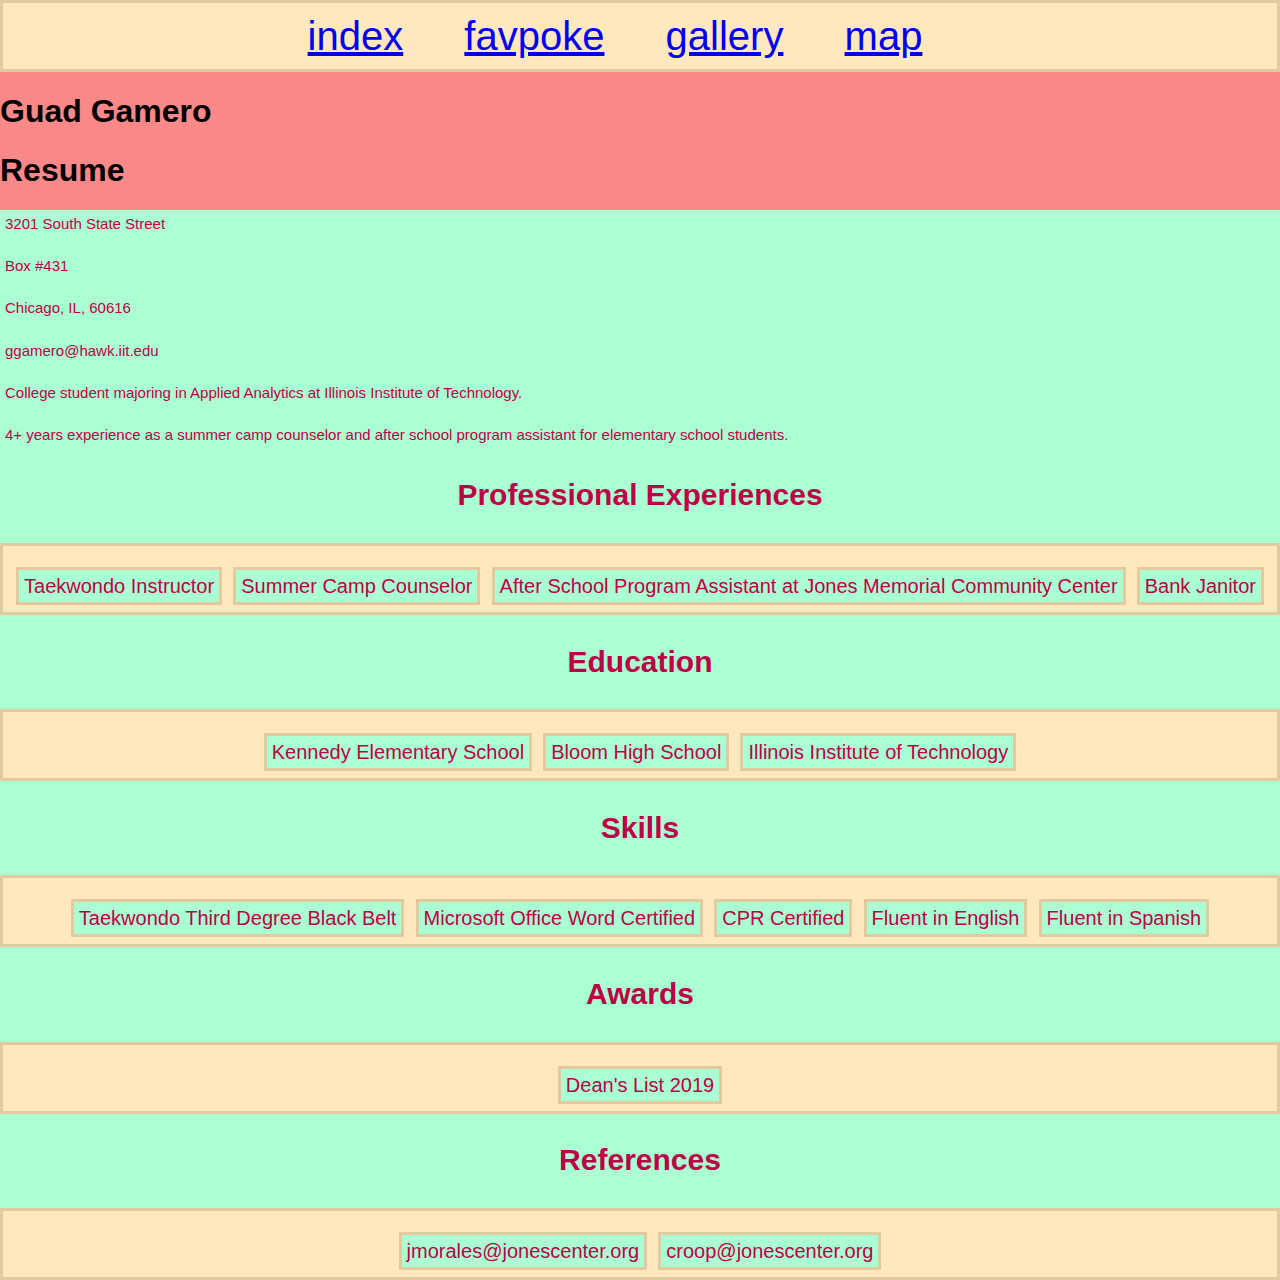
<file: index.html>
<!DOCTYPE html>
<html lang="en">

  <head>
    <meta charset="utf-8">
    <title>Resume</title>
    <link rel="stylesheet" href="css/reset.css">
    <link rel="stylesheet" href="css/style.css">
    
  </head>
  
  <body>
    <nav>
      <ul>
        <li><a href="https://guadgamero.github.io/Project2/">index</a></li>
        <li><a href="https://guadgamero.github.io/Project2/favpoke.html">favpoke</a></li>
        <li><a href="https://guadgamero.github.io/Project2/gallery.html">gallery</a></li>
        <li><a href="https://guadgamero.github.io/Project2/place.html">map</a></li>
      </ul>
    </nav>
    <H1>Guad Gamero</H1>
    <H1>Resume</H1>
    <div class="resume">
    <p>3201 South State Street</p>
    <p>Box #431</p>
    <p>Chicago, IL, 60616</p>
    <p>ggamero@hawk.iit.edu</p>
    <p>College student majoring in Applied Analytics at Illinois Institute of Technology.</p>
    <p>4+ years experience as a summer camp counselor and after school program assistant for elementary school students.</p>
    
    <h2>Professional Experiences</h2>
      <ul>
        <li>Taekwondo Instructor</li>
        <li>Summer Camp Counselor</li>
        <li>After School Program Assistant at Jones Memorial Community Center</li>
        <li>Bank Janitor</li>
      </ul>
    
    <h2>Education</h2>
      <ul>
        <li>Kennedy Elementary School</li>
        <li>Bloom High School</li>
        <li>Illinois Institute of Technology</li>
      </ul>
    
    <h2>Skills</h2>
      <ul>
        <li>Taekwondo Third Degree Black Belt</li>
        <li>Microsoft Office Word Certified</li>
        <li>CPR Certified</li>
        <li>Fluent in English</li>
        <li>Fluent in Spanish</li>
      </ul>
    
    <h2>Awards</h2>
      <ul>
        <li>Dean's List 2019</li>
      </ul>
    
    <h2>References</h2>
      <ul>
        <li>jmorales@jonescenter.org</li>
        <li>croop@jonescenter.org</li>
      </ul>
    </div>
  </body>
  
</html>
</file>
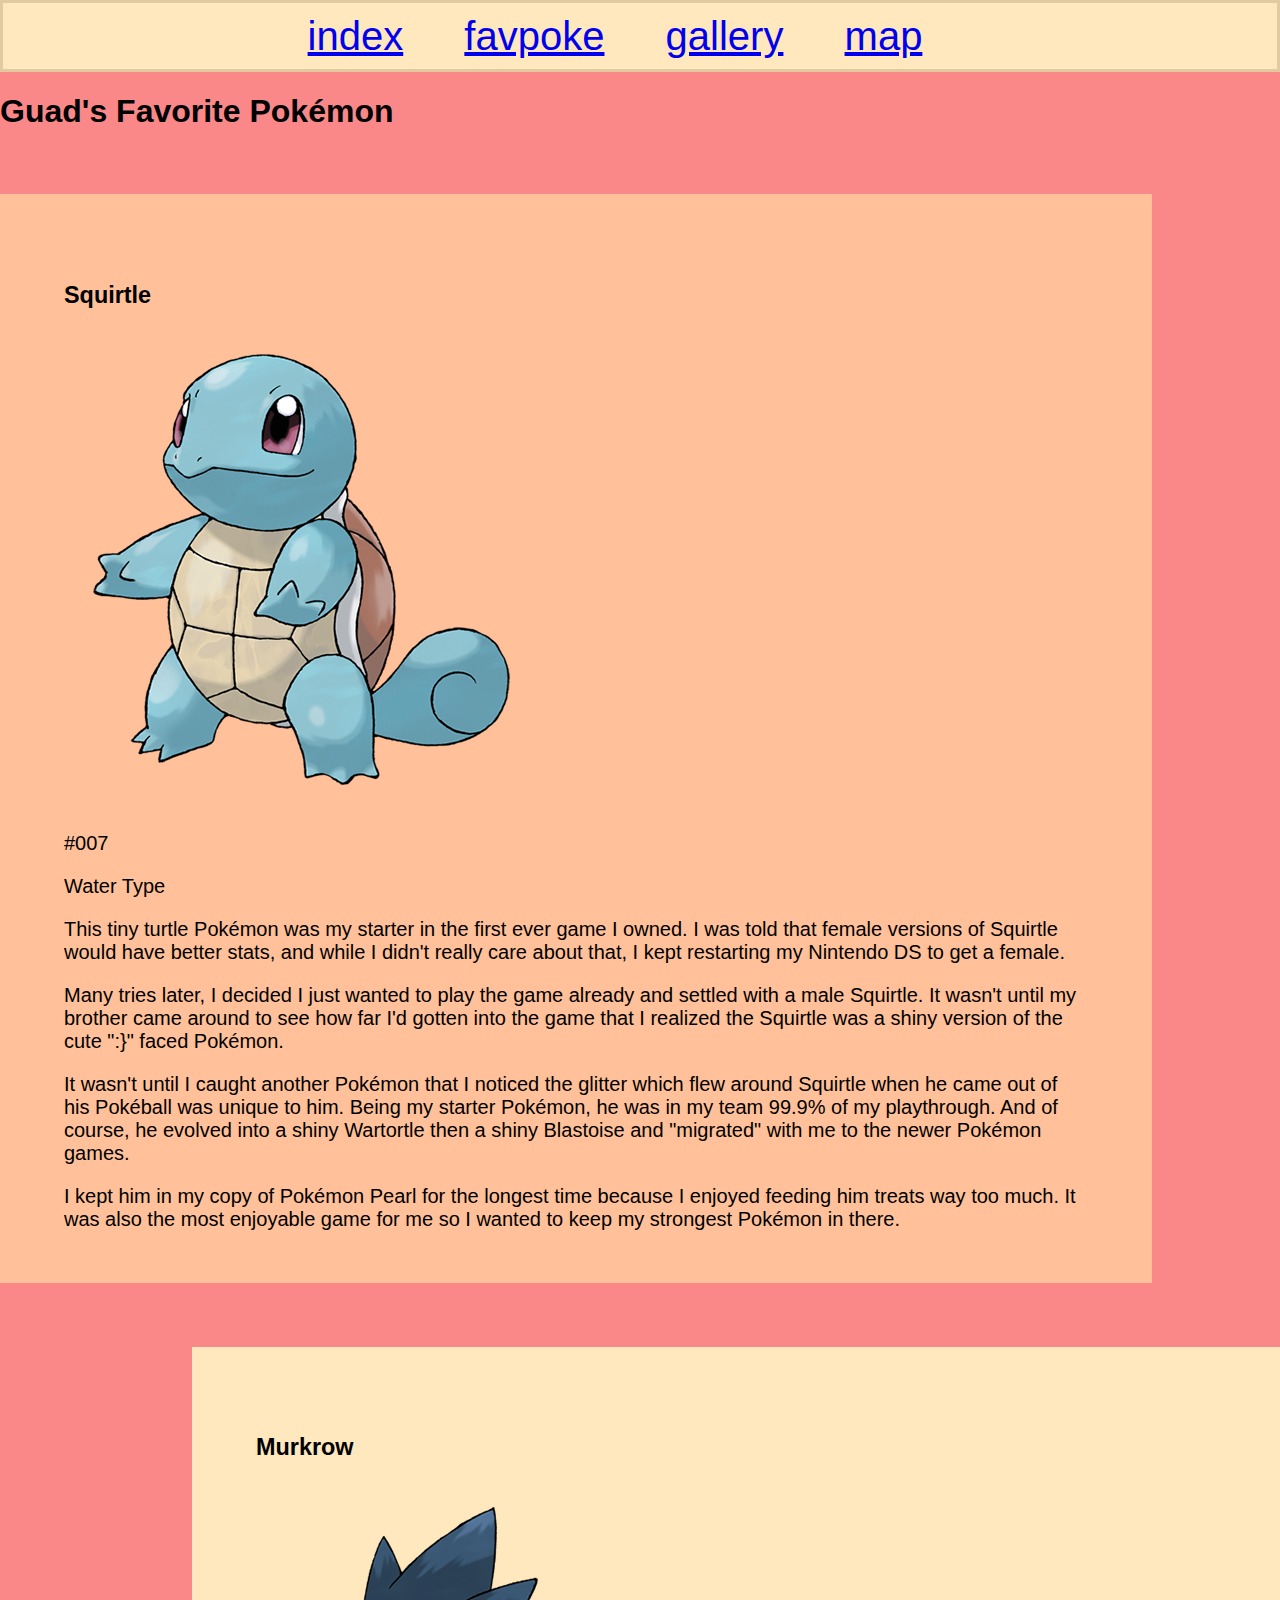
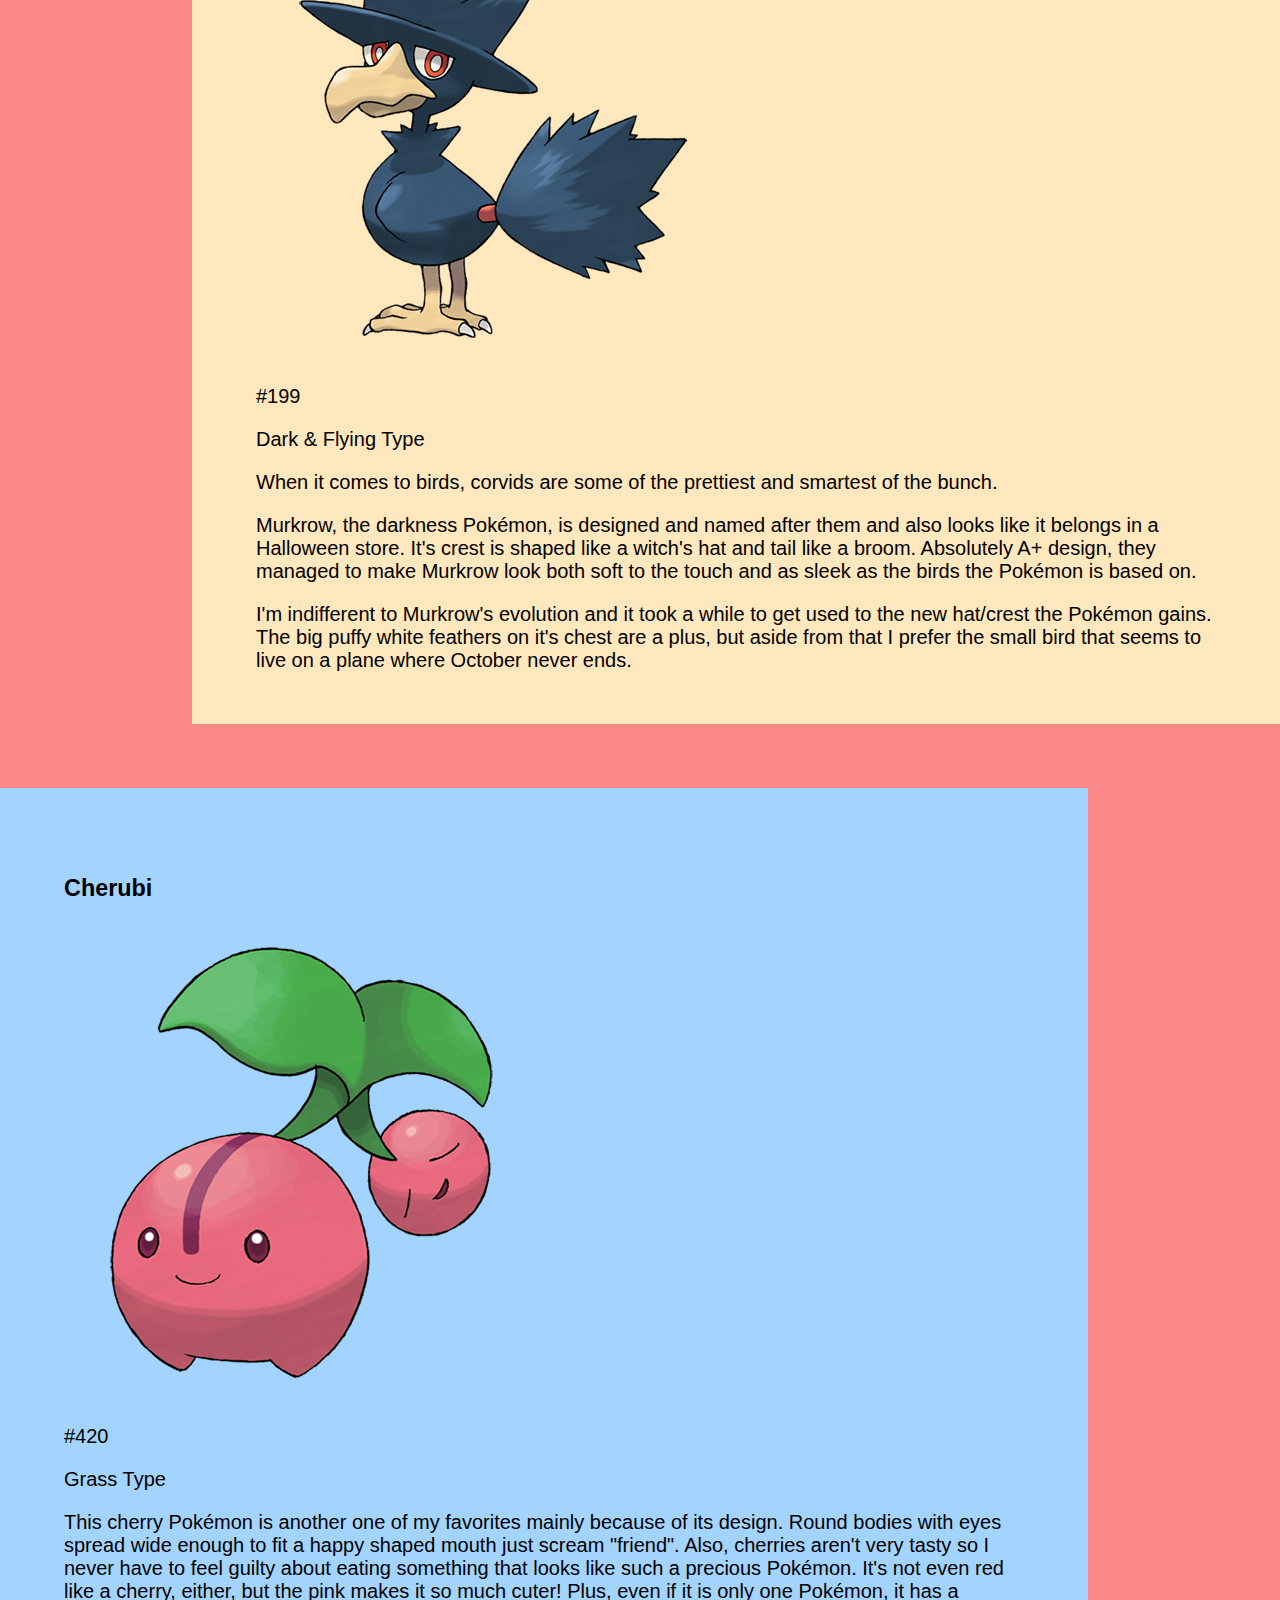
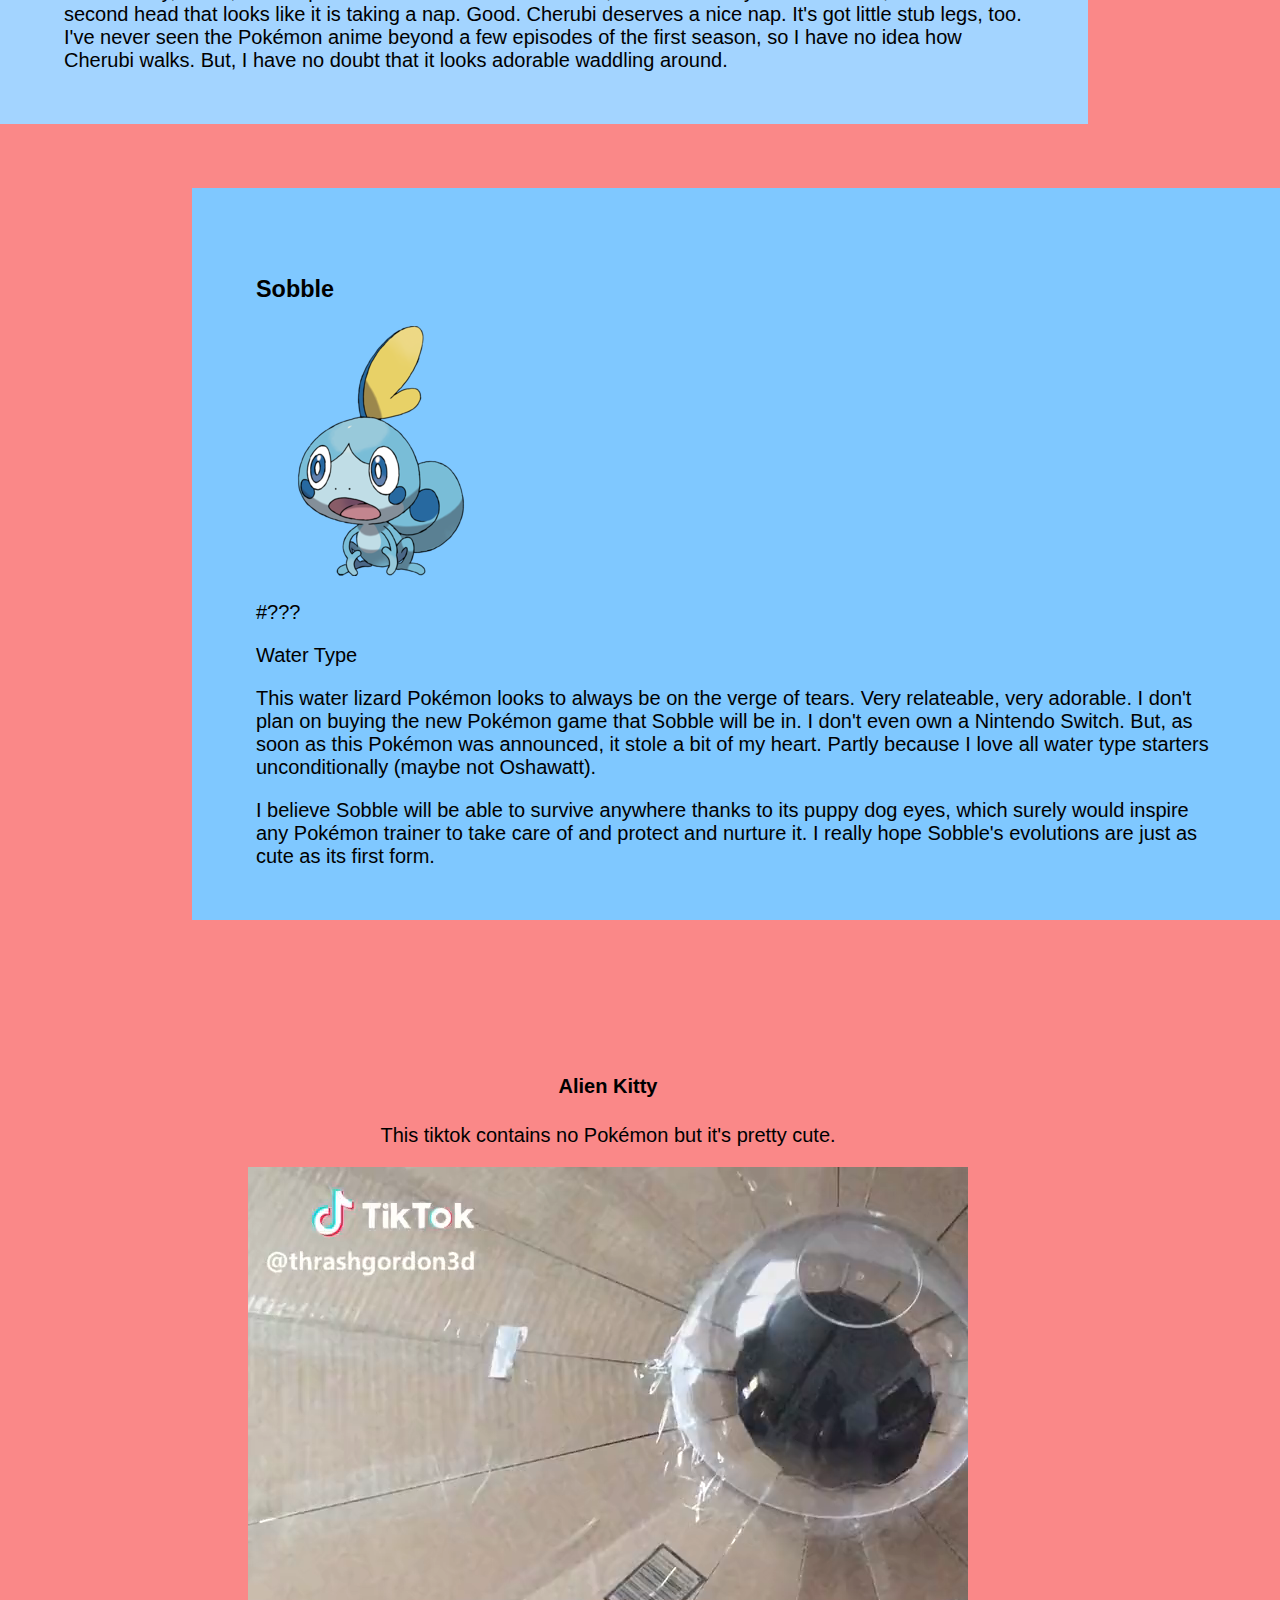
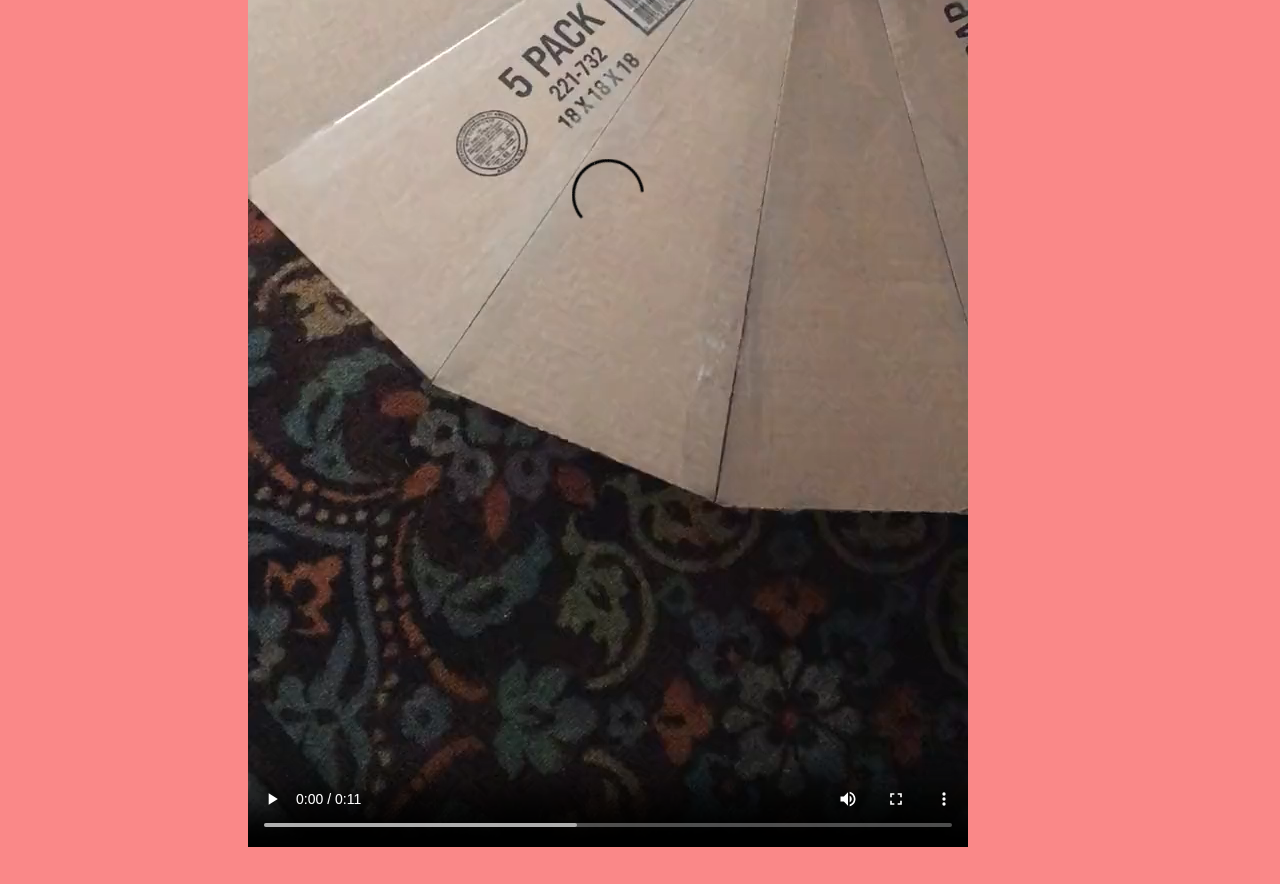
<file: favpoke.html>
<!DOCTYPE html>
<html lang="en">

  <head>
    <meta charset="utf-8">
    <title>Organic Pokémon</title>
    <link rel="stylesheet" href="css/reset.css">
    <link rel="stylesheet" href="css/style.css">
    
  </head>
  
  
  
  <body>
    <nav  class="navi">
      <ul>
        <li><a href="https://guadgamero.github.io/Project2/">index</a></li>
        <li><a href="https://guadgamero.github.io/Project2/favpoke.html">favpoke</a></li>
        <li><a href="https://guadgamero.github.io/Project2/gallery.html">gallery</a></li>
        <li><a href="https://guadgamero.github.io/Project2/place.html">map</a></li>
      </ul>
    </nav>
    <H1>Guad's Favorite Pokémon</H1>
    <div class="squirtle">
      <H3>Squirtle</H3>
      <img src="p2images/favepokesquirtle.png" alt="Picture of Squirtle"/>
      <p>#007</p>
      <p>Water Type</p>
      <p>This tiny turtle Pokémon was my starter in the first ever game I owned. I was told that female versions of Squirtle would have better stats, and while I didn't really care about that, I kept restarting my Nintendo DS to get a female.</p>
      <p>Many tries later, I decided I just wanted to play the game already and settled with a male Squirtle. It wasn't until my brother came around to see how far I'd gotten into the game that I realized the Squirtle was a shiny version of the cute ":}" faced Pokémon.</p>
      <p>It wasn't until I caught another Pokémon that I noticed the glitter which flew around Squirtle when he came out of his Pokéball was unique to him. Being my starter Pokémon, he was in my team 99.9% of my playthrough. And of course, he evolved into a shiny Wartortle then a shiny Blastoise and "migrated" with me to the newer Pokémon games.</p>
      <p>I kept him in my copy of Pokémon Pearl for the longest time because I enjoyed feeding him treats way too much. It was also the most enjoyable game for me so I wanted to keep my strongest Pokémon in there.</p>
    </div>
    <div class="murkrow">
      <H3>Murkrow</H3>
        <img src="p2images/favepokemurkrow.png" alt="Picture of Murkrow"/>
      <p>#199</p>
      <p>Dark & Flying Type</p>
      <p>When it comes to birds, corvids are some of the prettiest and smartest of the bunch.</p>
      <p>Murkrow, the darkness Pokémon, is designed and named after them and also looks like it belongs in a Halloween store. It's crest is shaped like a witch's hat and tail like a broom. Absolutely A+ design, they managed to make Murkrow look both soft to the touch and as sleek as the birds the Pokémon is based on.</p>
      <p>I'm indifferent to Murkrow's evolution and it took a while to get used to the new hat/crest the Pokémon gains. The big puffy white feathers on it's chest are a plus, but aside from that I prefer the small bird that seems to live on a plane where October never ends.</p>
    </div>
    <div class="cherubi">
    <H3>Cherubi</H3>
      <img src="p2images/favepokecherubi.png" alt="Picture of Cherubi"/>
    <p>#420</p>
    <p>Grass Type</p>
    <p>This cherry Pokémon is another one of my favorites mainly because of its design. Round bodies with eyes spread wide enough to fit a happy shaped mouth just scream "friend". Also, cherries aren't very tasty so I never have to feel guilty about eating something that looks like such a precious Pokémon. It's not even red like a cherry, either, but the pink makes it so much cuter! Plus, even if it is only one Pokémon, it has a second head that looks like it is taking a nap. Good. Cherubi deserves a nice nap. It's got little stub legs, too. I've never seen the Pokémon anime beyond a few episodes of the first season, so I have no idea how Cherubi walks. But, I have no doubt that it looks adorable waddling around. </p>
    </div>
    <div class="sobble">
    <H3>Sobble</H3>
      <img src="p2images/favepokesobble.png" alt="Picture of Sobble"/>
    <p>#???</p>
    <p>Water Type</p>
    <p>This water lizard Pokémon looks to always be on the verge of tears. Very relateable, very adorable. I don't plan on buying the new Pokémon game that Sobble will be in. I don't even own a Nintendo Switch. But, as soon as this Pokémon was announced, it stole a bit of my heart. Partly because I love all water type starters unconditionally (maybe not Oshawatt).</p>
    <p>I believe Sobble will be able to survive anywhere thanks to its puppy dog eyes, which surely would inspire any Pokémon trainer to take care of and protect and nurture it. I really hope Sobble's evolutions are just as cute as its first form.</p>
    </div>
    <div class="video">
    <H4>Alien Kitty</H4>
    <p>This tiktok contains no Pokémon but it's pretty cute.</p>
    <video src="p2images/aliencat.mp4" controls>
    </video>
    </div>
  </body>
  
</html>
</file>
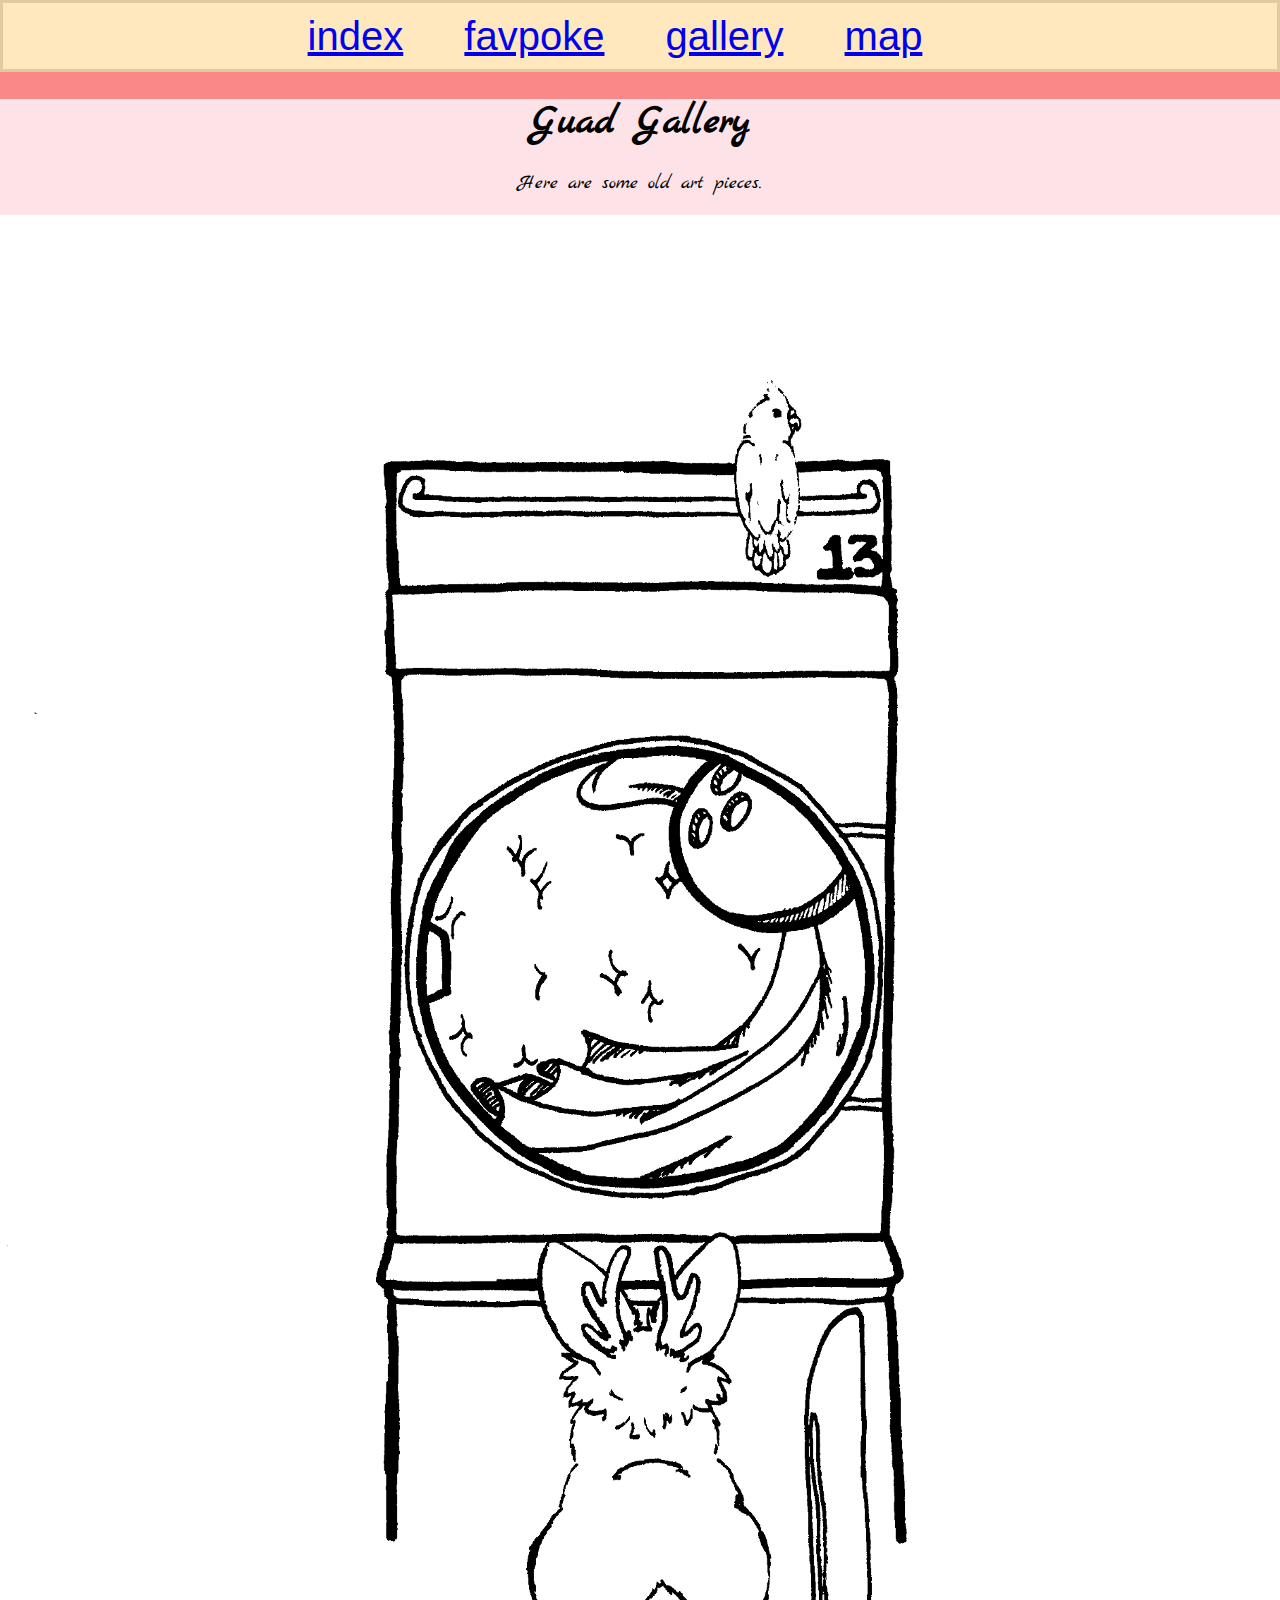
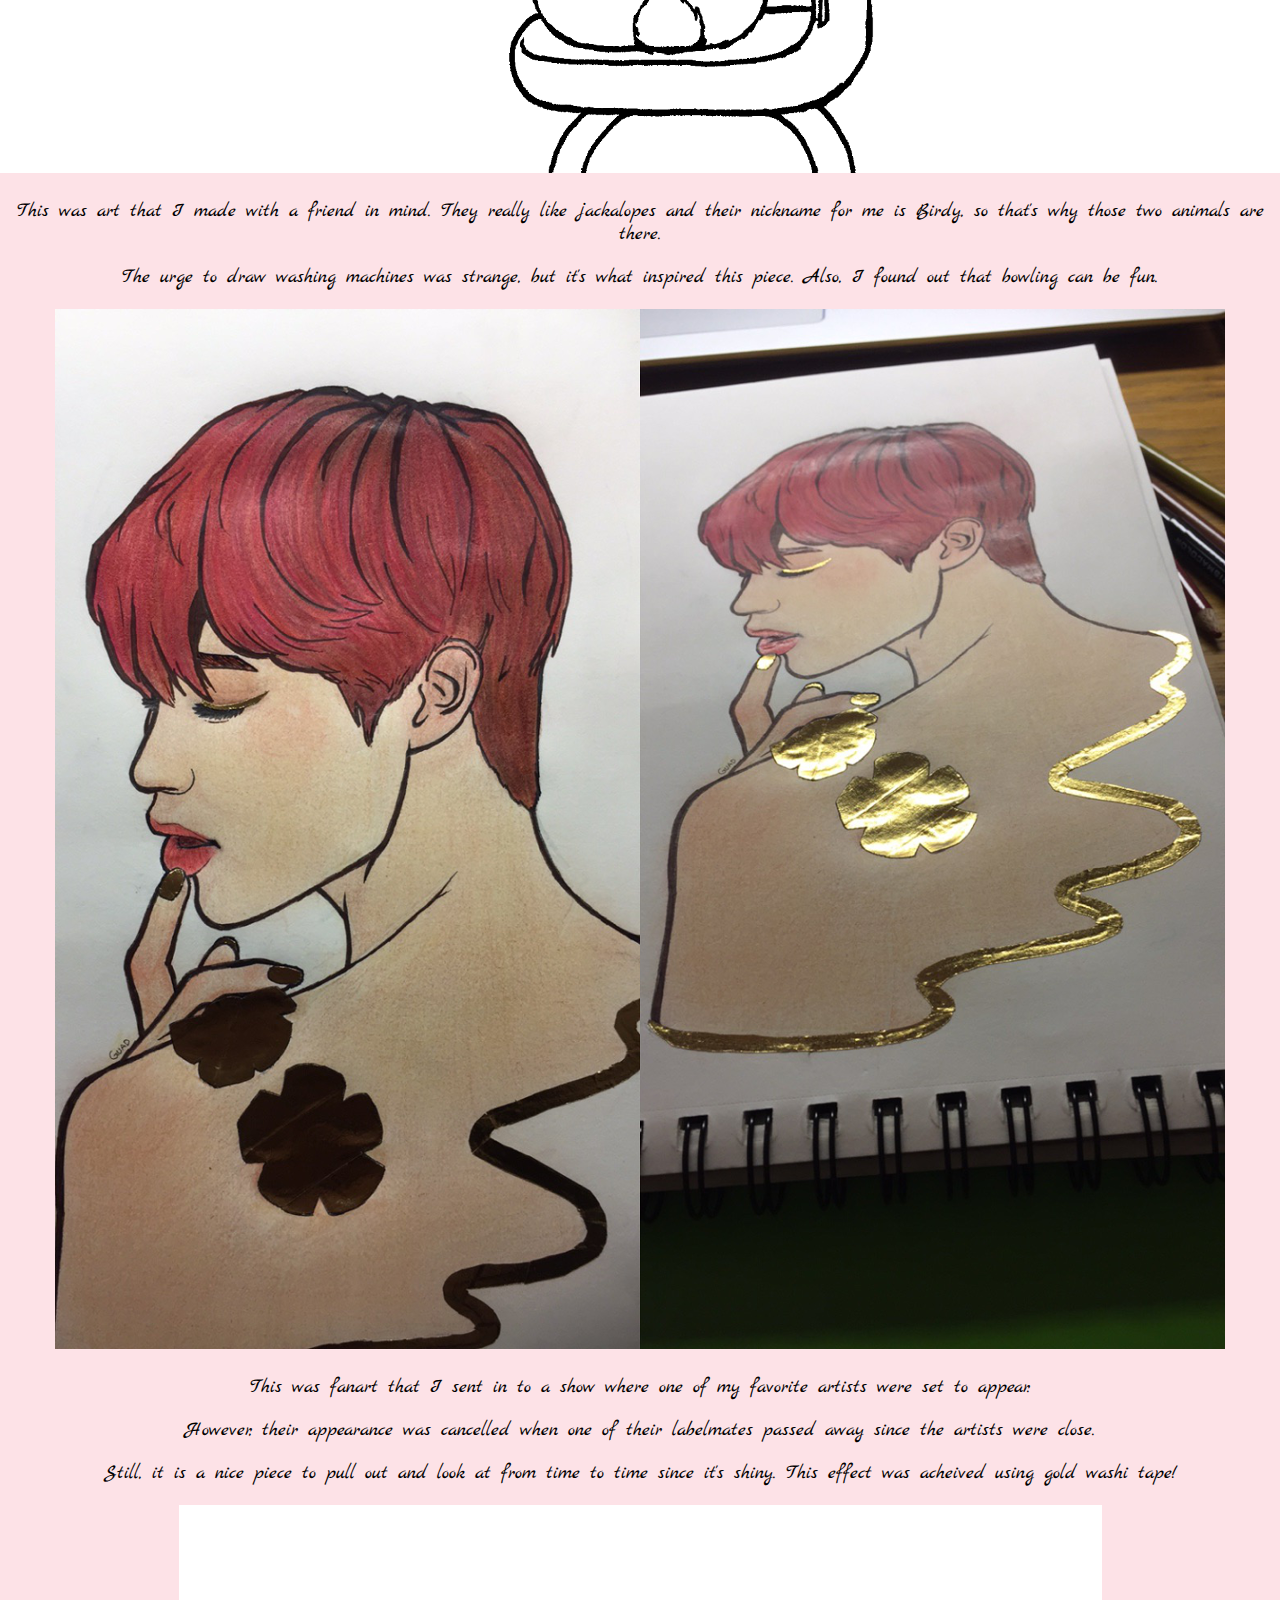
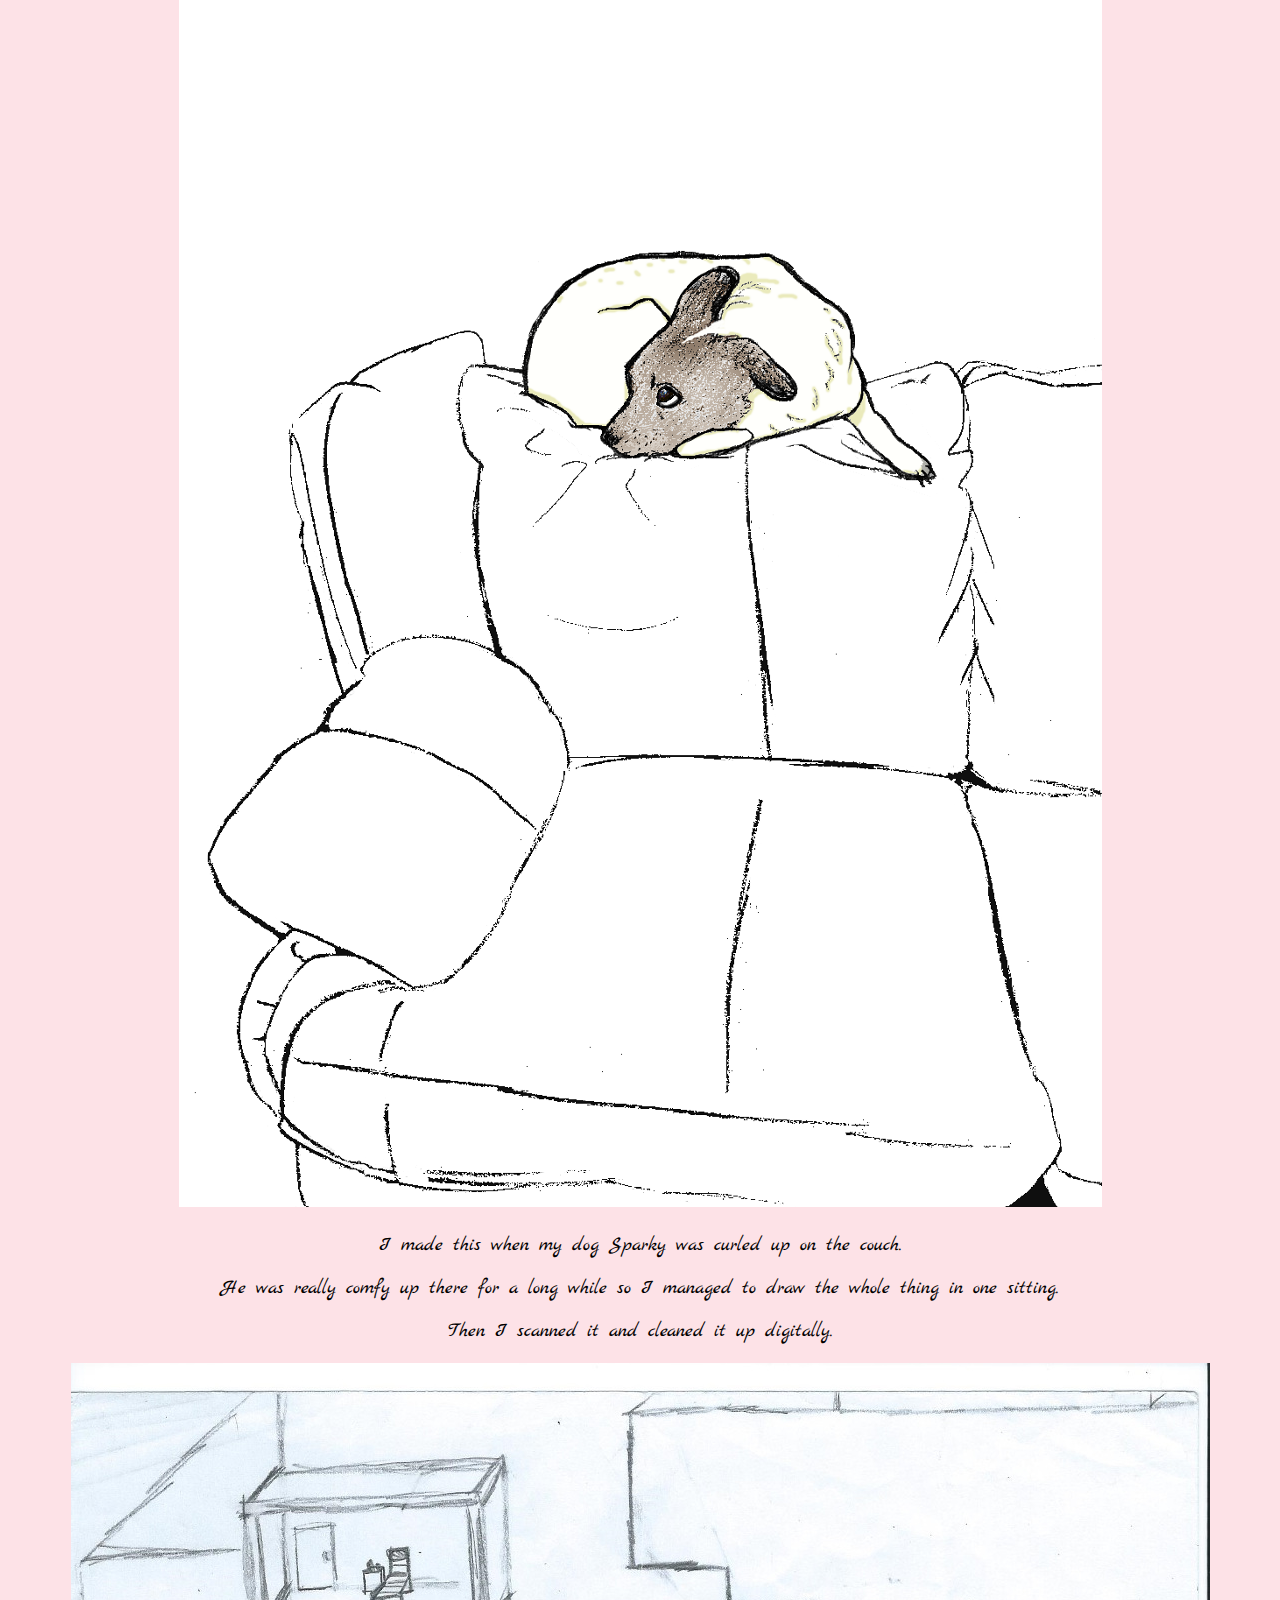
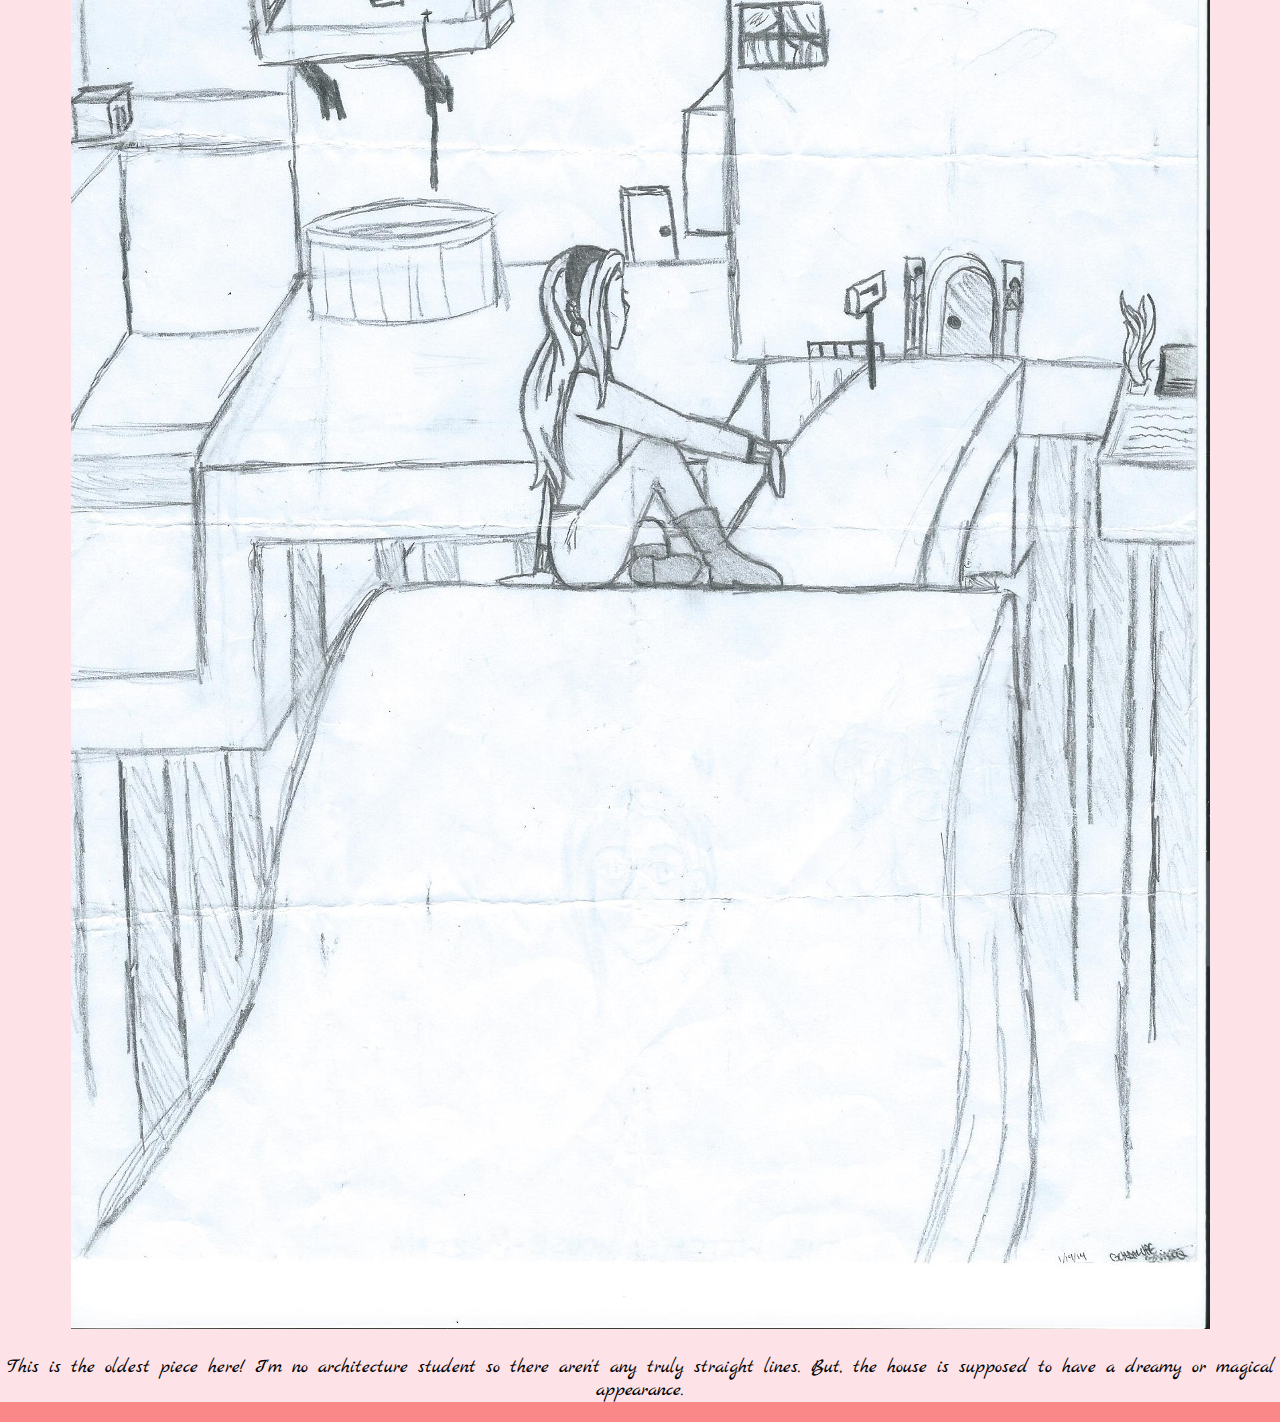
<file: gallery.html>
<!DOCTYPE html>
<html lang="en">

  <head>
    <meta charset="utf-8">
    <title>Gallery</title>
    <link rel="stylesheet" href="css/reset.css">
    <link href="https://fonts.googleapis.com/css?family=Marck+Script&display=swap" rel="stylesheet">
    <link rel="stylesheet" href="css/style.css">
    
  </head>
  
  <body>
    <nav  class="navi">
      <ul>
        <li><a href="https://guadgamero.github.io/Project2/">index</a></li>
        <li><a href="https://guadgamero.github.io/Project2/favpoke.html">favpoke</a></li>
        <li><a href="https://guadgamero.github.io/Project2/gallery.html">gallery</a></li>
        <li><a href="https://guadgamero.github.io/Project2/place.html">map</a></li>
      </ul>
    </nav> 
    <div class="gallery">
    <H1>Guad Gallery</H1>
    <p>Here are some old art pieces.</p>
    <img src="p2images/twilightlaundromatandbowlingzone.png" alt="Twilight Laundromat and Bowling Zone"/>
    <p>This was art that I made with a friend in mind. They really like jackalopes and their nickname for me is Birdy, so that's why those two animals are there.</p>
    <p>The urge to draw washing machines was strange, but it's what inspired this piece. Also, I found out that bowling can be fun.</p>
    <img src="p2images/up10tionwooshin.png" alt="Golden Boy"/> 
    <p>This was fanart that I sent in to a show where one of my favorite artists were set to appear.</p>
    <p>However, their appearance was cancelled when one of their labelmates passed away since the artists were close.</p>
    <p>Still, it is a nice piece to pull out and look at from time to time since it's shiny. This effect was acheived using gold washi tape!</p>
    <img src="p2images/Sparky.png" alt="Dog Drawing"/>
    <p>I made this when my dog Sparky was curled up on the couch.</p>
    <p>He was really comfy up there for a long while so I managed to draw the whole thing in one sitting.</p>
    <p>Then I scanned it and cleaned it up digitally.</p>
    <img src="p2images/Witch_TheHouse_001.jpg" alt="A Witch's House"/>
    <p>This is the oldest piece here! I'm no architecture student so there aren't any truly straight lines. But, the house is supposed to have a dreamy or magical appearance.</p>
    </div>
  </body>
  
</html>
</file>
<file: css/style.css>
body {
  margin: 0;
  padding: 0;
  background-color: rgb(250, 136, 136);
  font-family: "Tahoma", Geneva, sans-serif;
}

nav {
  margin: 0;
  padding: 0;
}

ul {
  background-color: rgb(255, 231, 190);
  margin: 0;
  padding-right: 50px;
  border: 3px solid rgb(225, 201, 160);
  text-align: center;
  font-size: 40px;
  padding: 10px;
}

li {
  background-color: rgb(255, 231, 190);
  display: inline;
  margin: 0;
  padding-right: 50px;
}

.squirtle {
  background-color: rgb(255, 192, 154);
  font-family: 'Comic Sans', sans-serif;
  font-size: 20px;
  position: relative;
  right: 20%;
  left: -5%;
  padding: 5% 5% 2.5% 5%;
  margin: 5%;
}

.murkrow {
  background-color: rgb(255, 231, 190);
  font-family: 'Comic Sans', sans-serif;
  font-size: 20px;
  position: relative;
  left: 10%;
  right: 0%;
  padding: 5% 5% 2.5% 5%;
  margin: 5% 10% 0% 5%;
}

.cherubi {
  background-color: rgb(163, 212, 255);
  font-family: 'Comic Sans', sans-serif;
  font-size: 20px;
  position: relative;
  right: 20%;
  left: -5%;
  padding: 5% 5% 2.5% 5%;
  margin: 5% 10% 0% 5%;
}

.sobble {
  background-color: rgb(127, 200, 255);
  font-family: 'Comic Sans', sans-serif;
  font-size: 20px;
  position: relative;
  left: 10%;
  right: 0%;
  padding: 5% 5% 2.5% 5%;
  margin: 5% 10% 0% 5%;
}

.video  {
  text-align: center;
  font-size: 20px;
  position: relative;
  padding: 5% 5% 2.5% 5%;
  margin: 5% 10% 0% 5%;
}





.gallery {
  background-color: rgb(253, 226, 231);
  font-family: 'Marck Script', cursive;
  font-size: 20px;
  text-align: center;
  position: relative;
  bottom: 0px;
  margin-bottom: 0;
}

.gallery H1{
  background-color: rgb(253, 226, 231);
  font-family: 'Marck Script', cursive;
  font-size: 200%;
  position: relative;
}


.resume {
  background-color: rgb(170, 255, 211);
  color: rgb(189, 0, 69);
}

.resume p{
  background-color: rgb(170, 255, 211);
  color: rgb(189, 0, 69);
  padding-right: 50px;
  text-align: left;
  font-size: 15px;
  padding: 5px;
}

.resume H2{
  background-color: rgb(170, 255, 211);
  color: rgb(189, 0, 69);
  padding-right: 50px;
  text-align: center;
  font-size: 30px;
  padding: 5px;
}

.resume li{
  list-style-type: none;
  background-color: rgb(170, 255, 211);
  color: rgb(189, 0, 69);
  padding-right: 50px;
  border: 3px solid rgb(225, 201, 160);
  text-align: center;
  font-size: 20px;
  padding: 5px;
}
</file>
